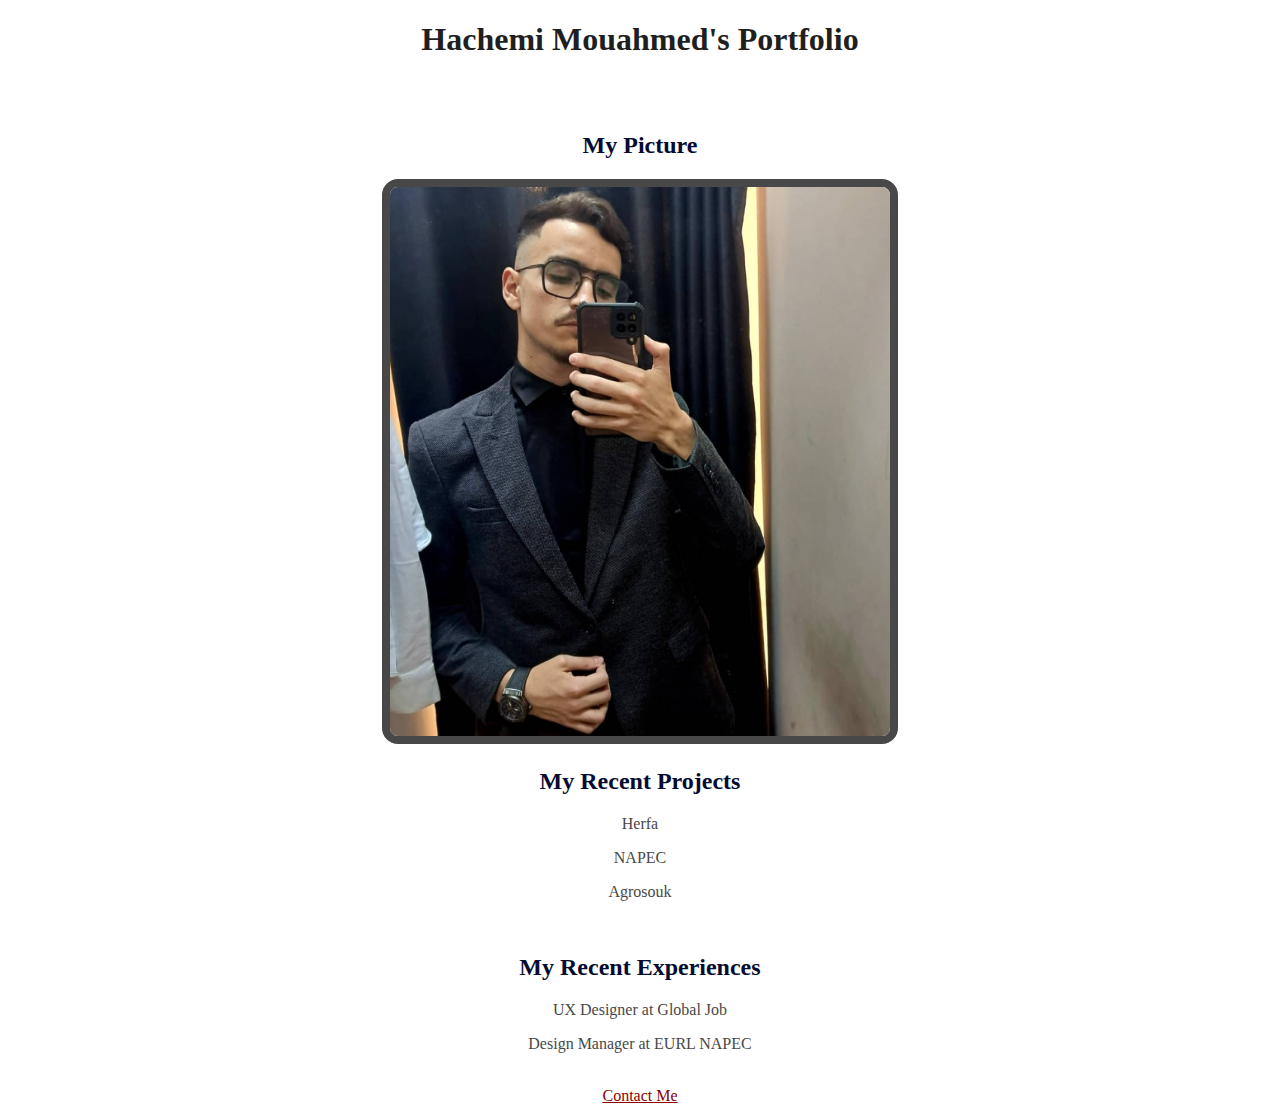
<file: index.html>
<!DOCTYPE html>
<html>
    <head>
        <meta charset="UTF-8">
        <title>My Portfolio</title>
        <link rel="stylesheet" href="./styles.css">
    </head>
    <body>
        <center>
            <h1>Hachemi Mouahmed's Portfolio</h1>

            <hr size="32px" , color="white">       
                   <h2>My Picture</h2>

    <img src="assets/images/WhatsApp Image 2023-09-29 at 08.04 1.png" style="border-color: #484848; border-style:solid; border-radius: 16px; border-width: 8px;">

    <br>

<h2>My Recent Projects</h2>

   <p>Herfa</p> 
   <p>NAPEC</p> 
   <p>Agrosouk</p> 

   <br>

<h2> My Recent Experiences</h2>

  
   <p>UX Designer at Global Job</p> 
   <p> Design Manager at EURL NAPEC</p> 
 

   <br>

<a href="./contactme.html">Contact Me</a>
</center>

    </body>
</html>
</file>
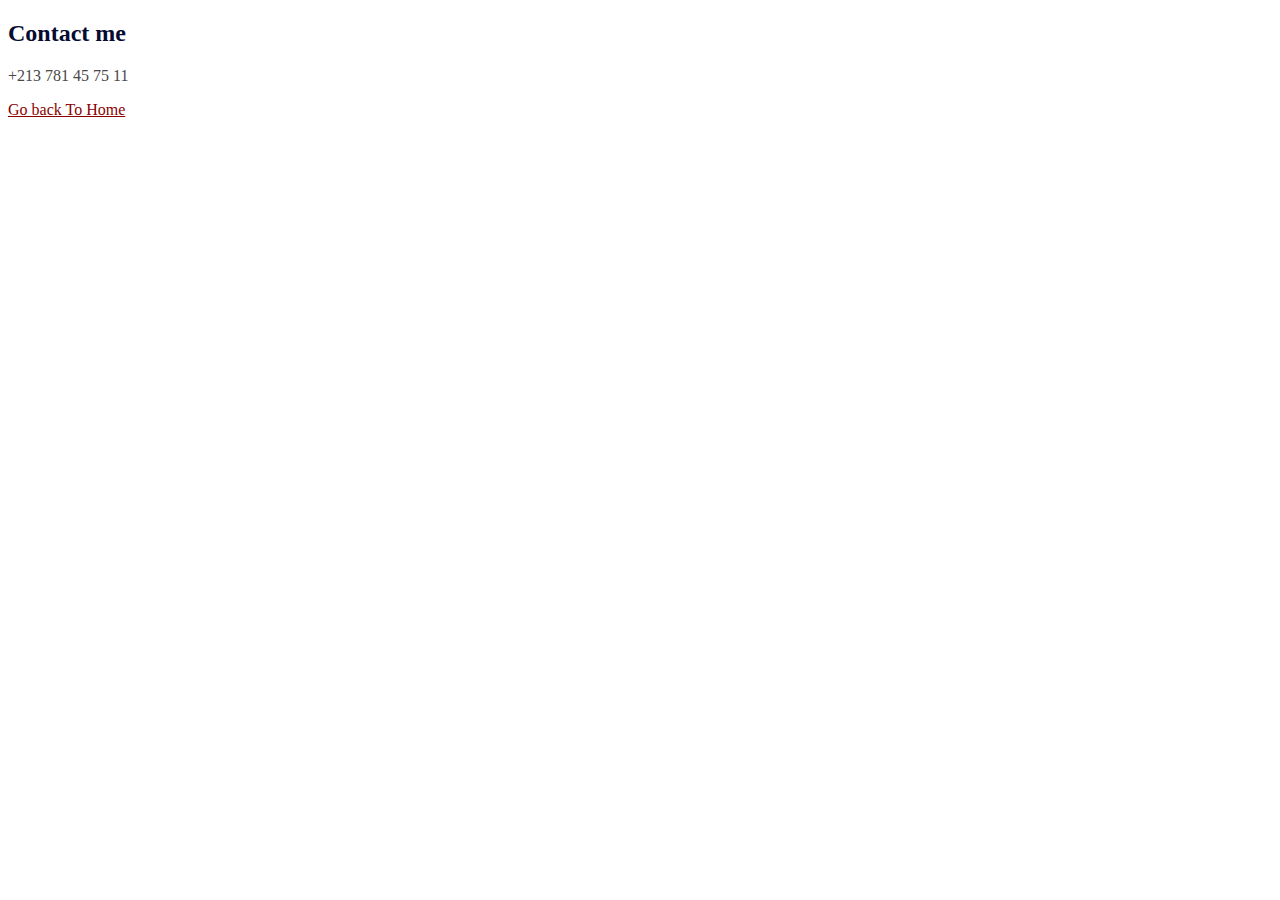
<file: contactme.html>
<!DOCTYPE html>
<html lang="en">
<head>
    <link rel="stylesheet" href="./styles.css">
    <meta charset="UTF-8">
    <title>Contact Me</title>
</head>
<body>
    
</body>
</html>
<h2>Contact me</h2>
<p>+213 781 45 75 11</p>
<a href="./index.html"> Go back To Home</a>
</file>
<file: styles.css>
p{
    color: #484848;
    font-weight: 400;
    
}

h1{
    color: #1f1f1f;
}

h2{
    color: #050b31;
}

br{
    size: "130px";
    color : "white";
}

html{
    font-family: poppins;
}

a{
    color: darkred;
}
</file>
